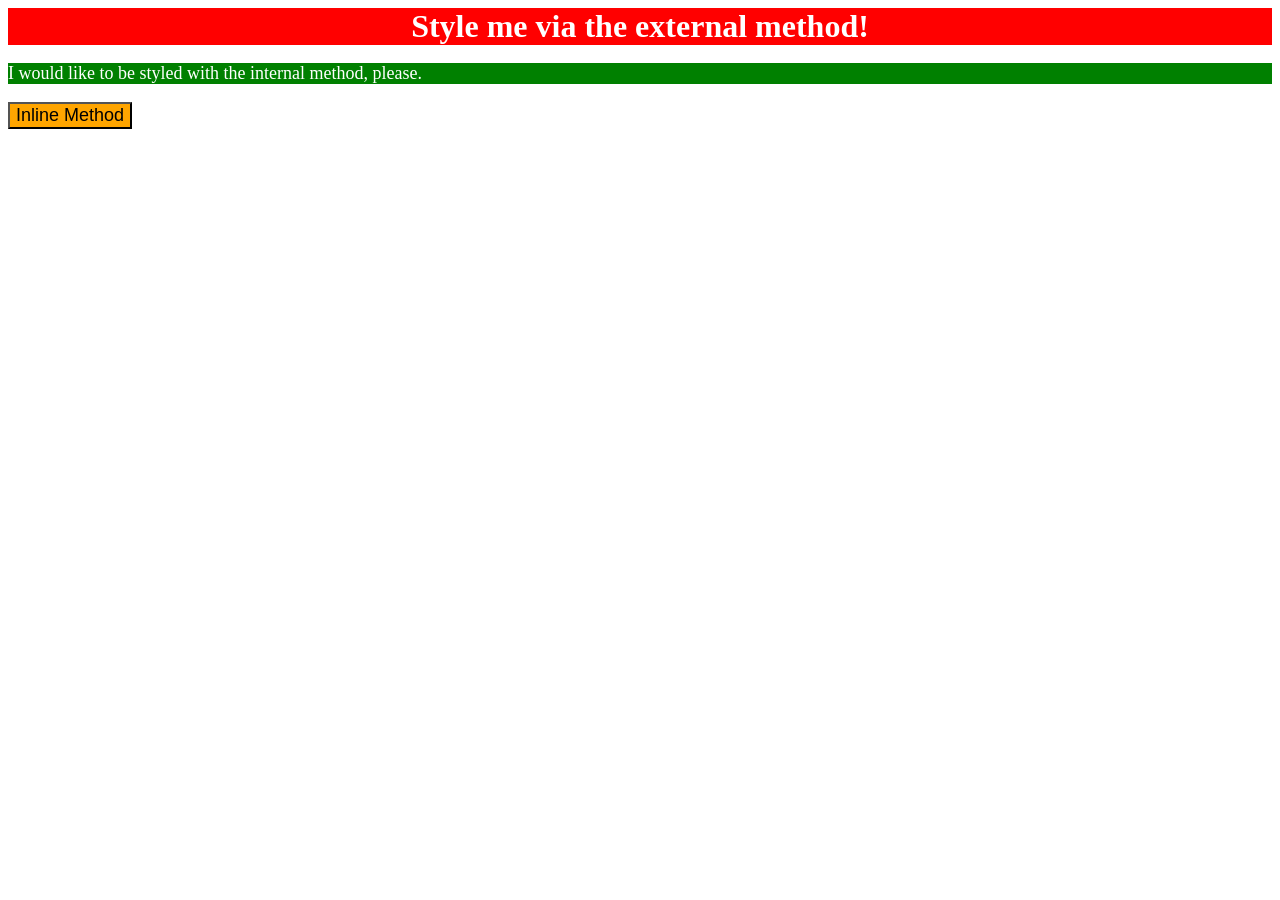
<file: foundations/intro-to-css/01-css-methods/index.html>
<!DOCTYPE html>
<html lang="en">
  <head>
    <meta charset="UTF-8">
    <meta http-equiv="X-UA-Compatible" content="IE=edge">
    <meta name="viewport" content="width=device-width, initial-scale=1.0">
    <link rel="stylesheet" href="styles.css">

    <style type="text/css">

      p {
        background-color: green;
        color: white;
        font-size: 18px;
      }
    </style>

    <title>Methods for Adding CSS</title>
  </head>
  <body>
    <div>Style me via the external method!</div>
    <p>I would like to be styled with the internal method, please.</p>
    <button style="background-color: orange;font-size: 18px;">Inline Method</button>
  </body>
</html>
</file>
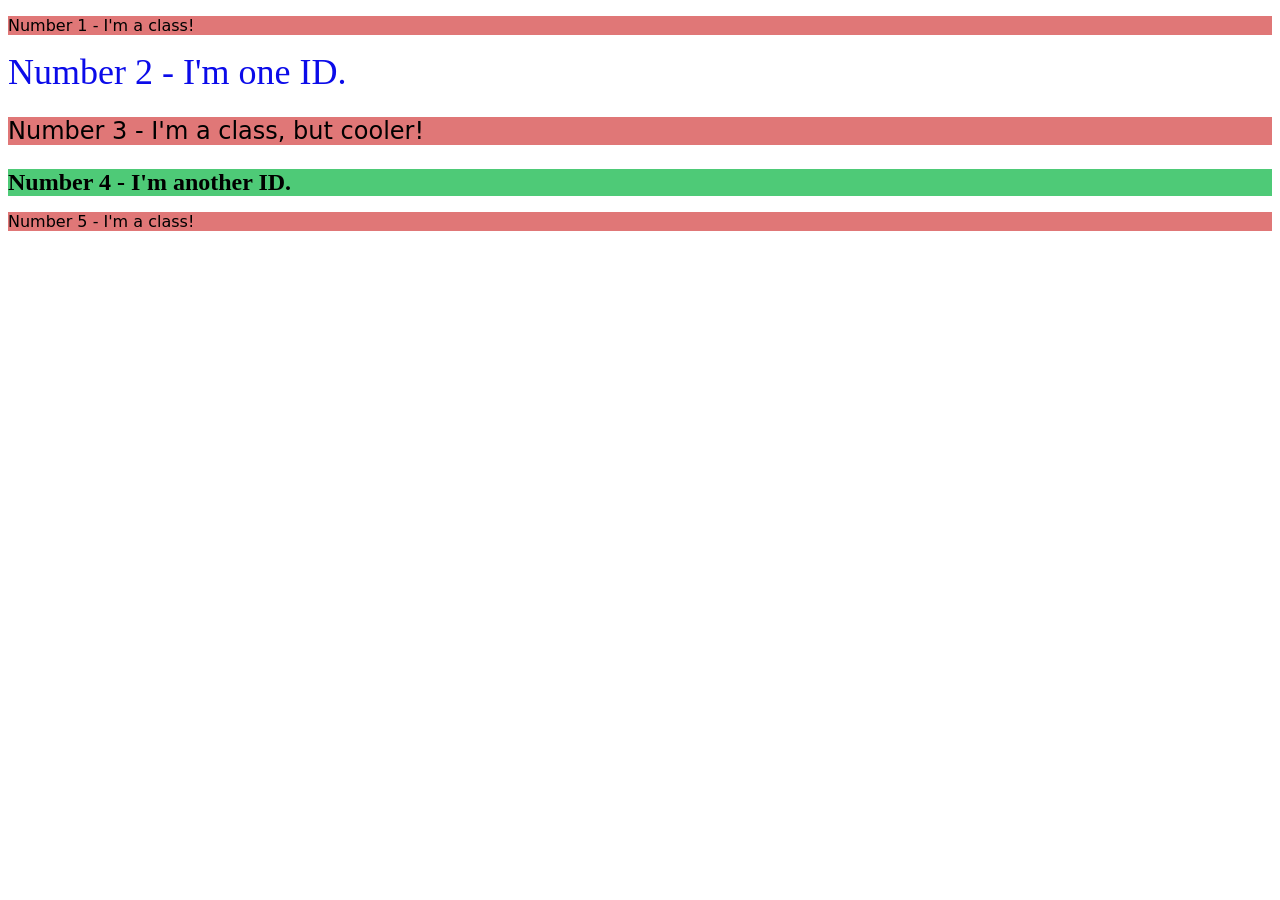
<file: foundations/intro-to-css/02-class-id-selectors/index.html>
<!DOCTYPE html>
<html lang="en">
  <head>
    <meta charset="UTF-8">
    <meta http-equiv="X-UA-Compatible" content="IE=edge">
    <meta name="viewport" content="width=device-width, initial-scale=1.0">
    <title>Class and ID Selectors</title>
    <link rel="stylesheet" href="style.css">
  </head>
  <body>
    <p class="impar">Number 1 - I'm a class!</p>
    <div id="id1">Number 2 - I'm one ID.</div>
    <p class="impar Fontsize">Number 3 - I'm a class, but cooler!</p>
    <div id="id2">Number 4 - I'm another ID.</div>
    <p class="impar">Number 5 - I'm a class!</p>
  </body>
</html>
</file>
<file: foundations/intro-to-css/01-css-methods/styles.css>
div {
    background-color: red;
    color: white;
    font-size: 32px;
    text-align: center;
    font-weight: bold;
}
</file>
<file: foundations/intro-to-css/02-class-id-selectors/style.css>
.impar {
    background-color: rgb(224, 119, 119);
    font-family: "Verdana", "DejaVu Sans", sans-serif;
}
.impar.Fontsize {
    font-size: 24px;
}
#id1 {
    color: rgb(11, 11, 233);
    font-size: 36px;
}

#id2 {
    background-color: rgb(78, 202, 119);
    font-size: 24px;
    font-weight: bold;
}
</file>
